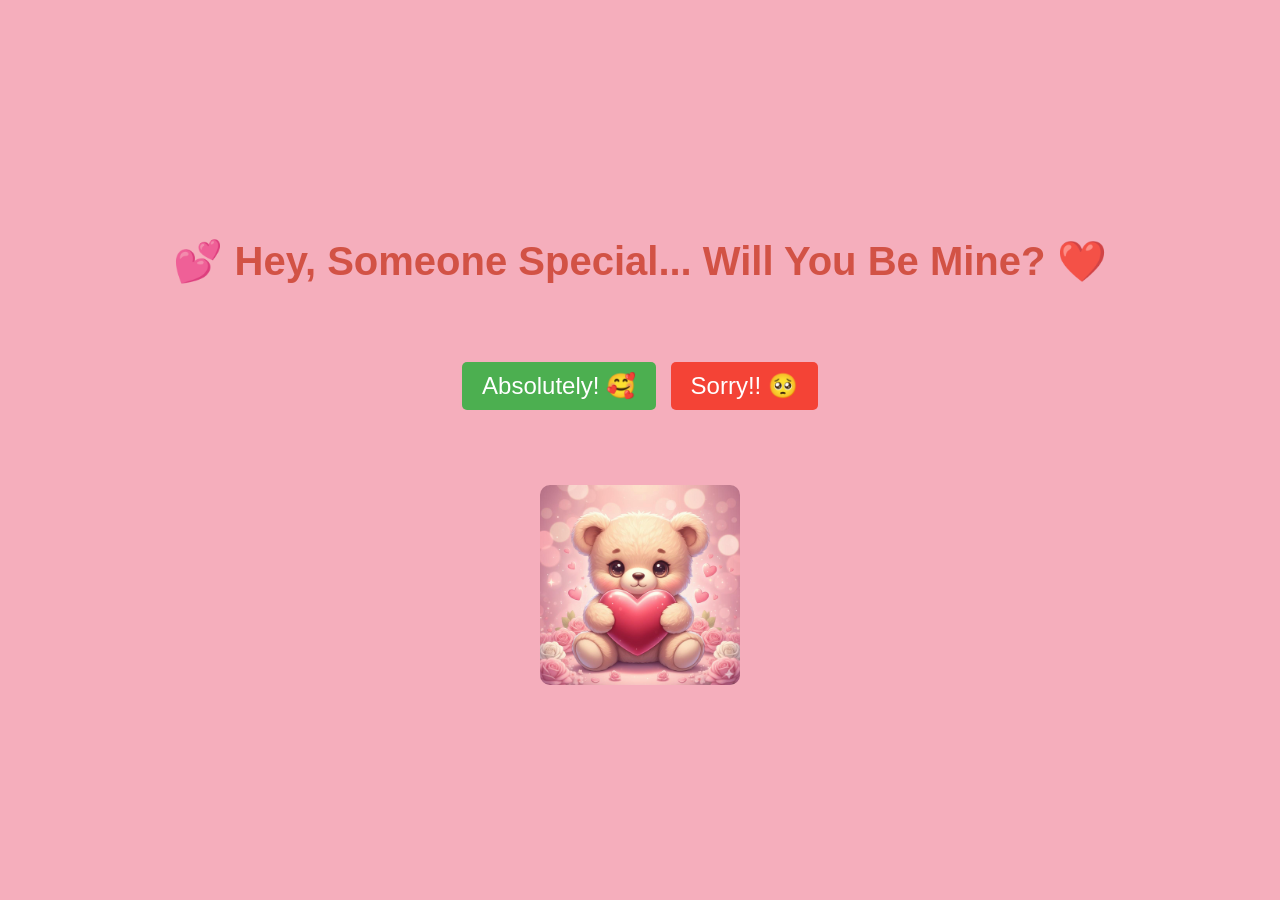
<file: index.html>
<!DOCTYPE html>
<html lang="en">
<head>
    <meta charset="UTF-8">
    <meta name="viewport" content="width=device-width, initial-scale=1.0">
    <link rel="stylesheet" href="style.css">
    <title>Soulmate</title>
</head>
<body>
    <h1>
        💕
        Hey, Someone Special...
       Will You Be Mine? ❤️</h1>
    <div class="container">
       <button class="yes-button" onClick="handleYesClick()">Absolutely! 🥰</button>
       <button class="no-button" onClick="handleNoClick()">Sorry!! 🥺</button>
    </div>
    <div class="gif_container">
        <img src="gifyes.jpg">
       
    </div>
    <script src="script.js"></script>
</body>
</html>
</file>
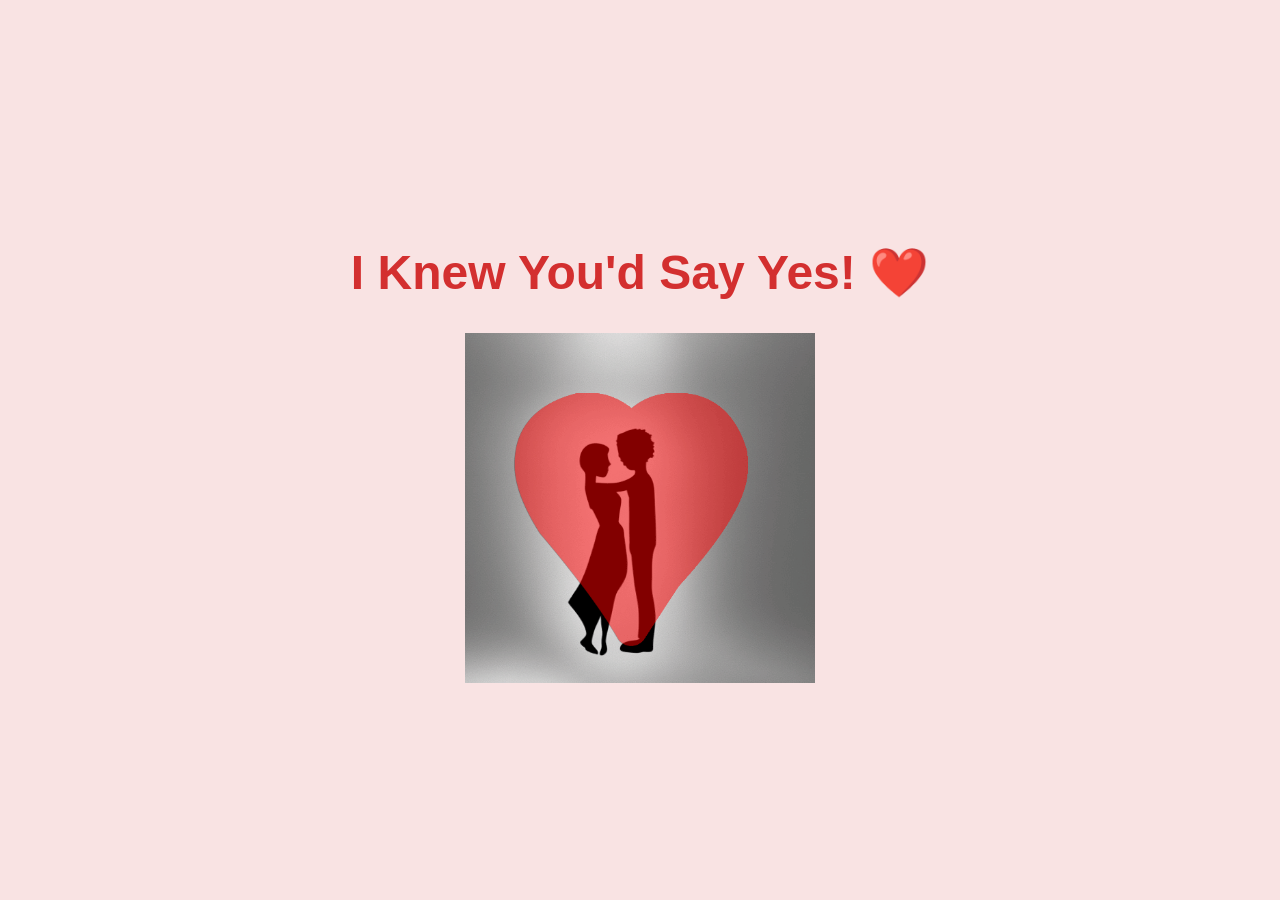
<file: yes_page.html>
<!DOCTYPE html>
<html lang="en">
<head>
    <meta charset="UTF-8">
    <meta name="viewport" content="width=device-width, initial-scale=1.0">
    <link rel="stylesheet" href="yes_page.style.css">

    <title>Document</title>
</head>
<body>
    <div class="container">
    <h1 class="header_text">I Knew You'd Say Yes! ❤️</h1>
    <div class="gif_container">
        <img src="susan-lu4esm-valentines-quiz-3964.gif">
    </div>
    </div>
</body>
</html>
</file>
<file: style.css>
body {
    display: flex;
    justify-content: center;
    align-items: center;
    height: 100vh;
    margin: 0;
    background-color: #f5aebc;
    font-family: 'Arial', sans-serif;
    flex-direction: column;
  }
  
  .container {
    text-align: center;
  }
  
  h1 {
    font-size: 2.5em;
    color: #C43D;
  }
  
  .buttons {
    margin-top: 20px;
  }
  
  .yes-button {
    font-size: 1.5em;
    padding: 10px 20px;
    margin-right: 10px;
    background-color: #4caf50;
    color: white;
    border: none;
    border-radius: 5px;
    cursor: pointer;
  }
  
  .no-button {
    font-size: 1.5em;
    padding: 10px 20px;
    background-color: #f44336;
    color: white;
    border: none;
    border-radius: 5px;
    cursor: pointer;
    margin-top: 50px;
  }
  
  .gif_container img {
    max-width: 100%;
    height: 200px;
    width: 200px;
    border-radius: 10px;
    margin-top: 75px;
  }
</file>
<file: yes_page.style.css>
body {
    display: flex;
    justify-content: center;
    align-items: center;
    height: 100vh;
    margin: 0;
    background-color: #f9e3e3;
    font-family: 'Arial', sans-serif;
}

.container {
    text-align: center;

}

.header_text {
    font-size: 3em;
    color: #d32f2f;

    

}

.gif_container img {
    width: 100%; 
    max-width: 500px; 
    height: 350px; 
    width: 350px; 
}
</file>
